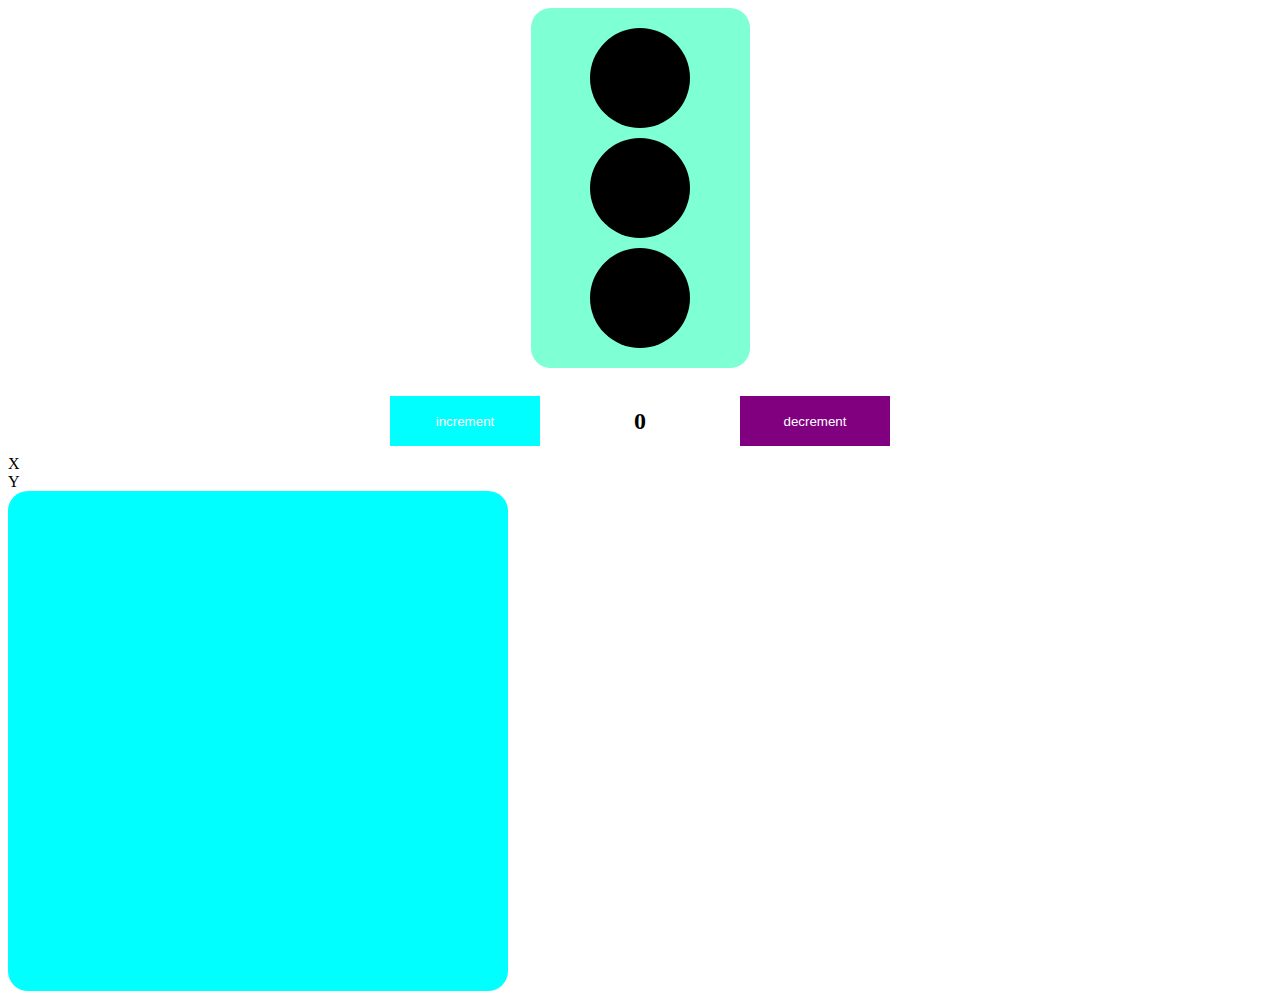
<file: DZ4_Akunbekov_M_21_01/index.html>
<!DOCTYPE html>
<html lang="en">
<head>
    <meta charset="UTF-8">
    <title>Title</title>
    <link rel="stylesheet" href="style.css">
</head>
<body>
    <div class="svetofor">
        <div class="red"></div>
        <div class="yellow"></div>
        <div class="green"></div>
    </div>

    <div class="buttons">
        <button class="plus">increment</button>
        <h2 class="h2">0</h2>
        <button class="minus">decrement</button>
    </div>


    <div>X
        <span class="x"></span>
    </div>
    <div>Y
        <span class="y"></span>
    </div>
<div class="coordinates"></div>

</body>
<script src="main.js"></script>
</html>
</file>
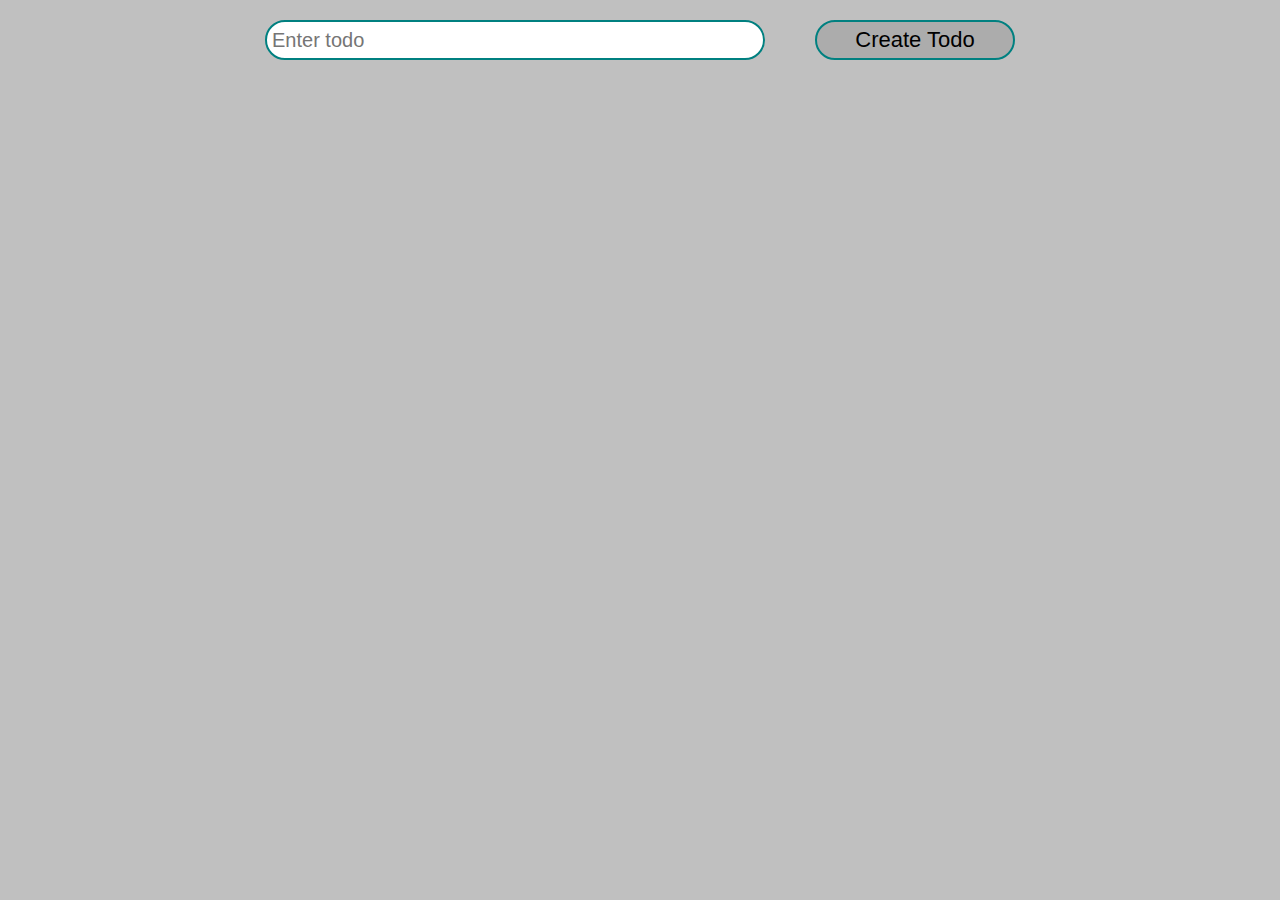
<file: DZ5_Akunbekov_M_21_01/index.html>
<!DOCTYPE html>
<html lang="en">
<head>
    <meta charset="UTF-8">
    <title>Title</title>
  <link rel="stylesheet" href="style.css">
</head>
<body>
<div class="todo">
  <input type="text" id="input" placeholder="Enter todo">
  <button id="crete_todo">Create Todo</button>
</div>

<div id="todo_list">

</div>

</body>
<script src="main.js"></script>
</html>
</file>
<file: DZ4_Akunbekov_M_21_01/style.css>
.svetofor{
    height: 320px;
    width: 179px;
    background: aquamarine;
    border-radius: 20px;
    padding: 20px;
    margin: 0 auto;
}
.red{
    height: 100px;
    width: 100px;
    margin: 0 auto;
    border-radius: 50%;
    background: black;
}
.yellow{
    height: 100px;
    width: 100px;
    margin: 10px auto;
    border-radius: 50%;
    background: black;
}
.green{
    height: 100px;
    width: 100px;
    margin: 0 auto;
    border-radius: 50%;
    background: black;
}
.buttons{
    width: 500px;
    margin: 20px auto 0;
    display: flex;
    align-items: center;
    justify-content: space-between;
}

.plus{
    width: 150px;
    height: 50px;
    background-color: aqua;
    border: none;
    cursor: pointer;
    color: white;
}
.minus{
    width: 150px;
    height: 50px;
    background-color: purple;
    border: none;
    cursor: pointer;
    color: white;
}
.coordinates{
    width: 500px;
    height: 500px;
    background: aqua;
    border-radius: 20px;
    cursor: grab;
}
</file>
<file: DZ5_Akunbekov_M_21_01/style.css>
* {
    margin: 0;
    padding: 0;
    box-sizing: border-box;
}

body {
    background-color: silver;
    padding: 20px;
}

.todo {
    display: flex;
    align-items: center;
    justify-content: space-between;
    width: 750px;
    margin: 0 auto;
}

input {
    border: 2px solid teal;
    font-size: 20px;
    height: 40px;
    width: 500px;
    padding-left: 5px;
    border-radius: 20px;
}

#crete_todo {
    width: 200px;
    height: 40px;
    border: 2px solid teal;
    cursor: pointer;
    background: rgba(0, 0, 0, 0.1);
    font-size: 22px;
    border-radius: 20px;
}

#todo_list {
    margin: 0 auto;
    width: 750px;
}

.block_text {
    width: 100%;
    border: 2px solid teal;
    padding: 8px;
    margin-top: 20px;
    display: flex;
    justify-content: space-between;
    border-radius: 20px;
}

.text {
    font-size: 28px;
    font-family: "Franklin Gothic Heavy";

}

.delete {
    width: 100px;
    height: 50px;
    background: black;
    color: white;
    border-radius: 20px;
    border: none;
    cursor: pointer;
    transition: .4s;
    font-size: 17px;
}
.delete:hover{
    transform: scale(1.3) rotate(360deg);
    background: red;
}
.edit {
    width: 100px;
    height: 50px;
    background: #2568ab;
    color: white;
    margin-left: 440px;
    border-radius: 20px;
    border: none;
    cursor: pointer;
    transition: .4s;
    font-size: 17px;
}
.edit:hover{
    transform: scale(1.3) rotate(360deg);
    background: aqua;
}
</file>
